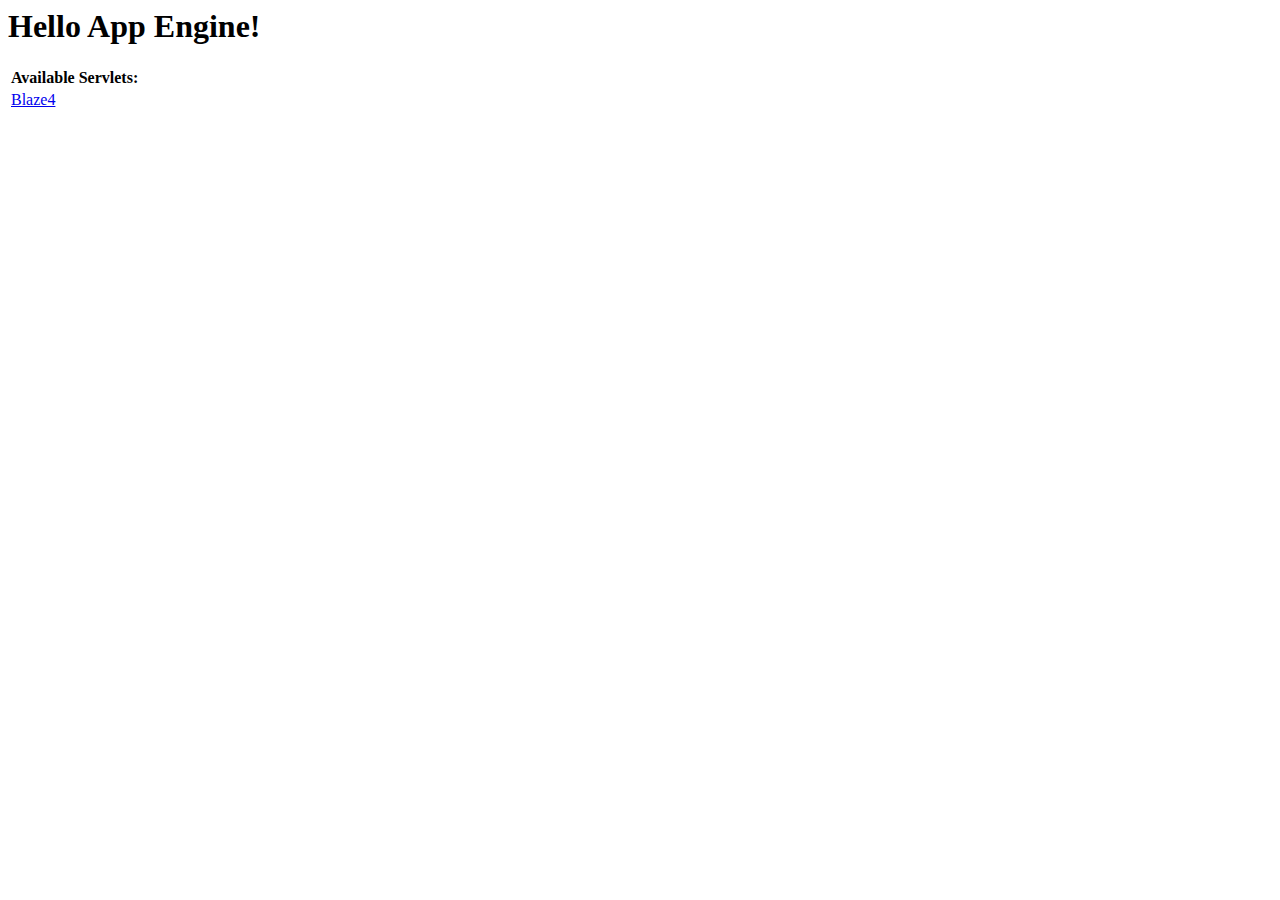
<file: RLGLServer/war/index.html>
<!DOCTYPE HTML PUBLIC "-//W3C//DTD HTML 4.01 Transitional//EN">
<!-- The HTML 4.01 Transitional DOCTYPE declaration-->
<!-- above set at the top of the file will set     -->
<!-- the browser's rendering engine into           -->
<!-- "Quirks Mode". Replacing this declaration     -->
<!-- with a "Standards Mode" doctype is supported, -->
<!-- but may lead to some differences in layout.   -->

<html>
  <head>
    <meta http-equiv="content-type" content="text/html; charset=UTF-8">
    <title>Hello App Engine</title>
  </head>

  <body>
    <h1>Hello App Engine!</h1>
	
    <table>
      <tr>
        <td colspan="2" style="font-weight:bold;">Available Servlets:</td>        
      </tr>
      <tr>
        <td><a href="blaze4">Blaze4</a></td>
      </tr>
    </table>
  </body>
</html>
</file>
